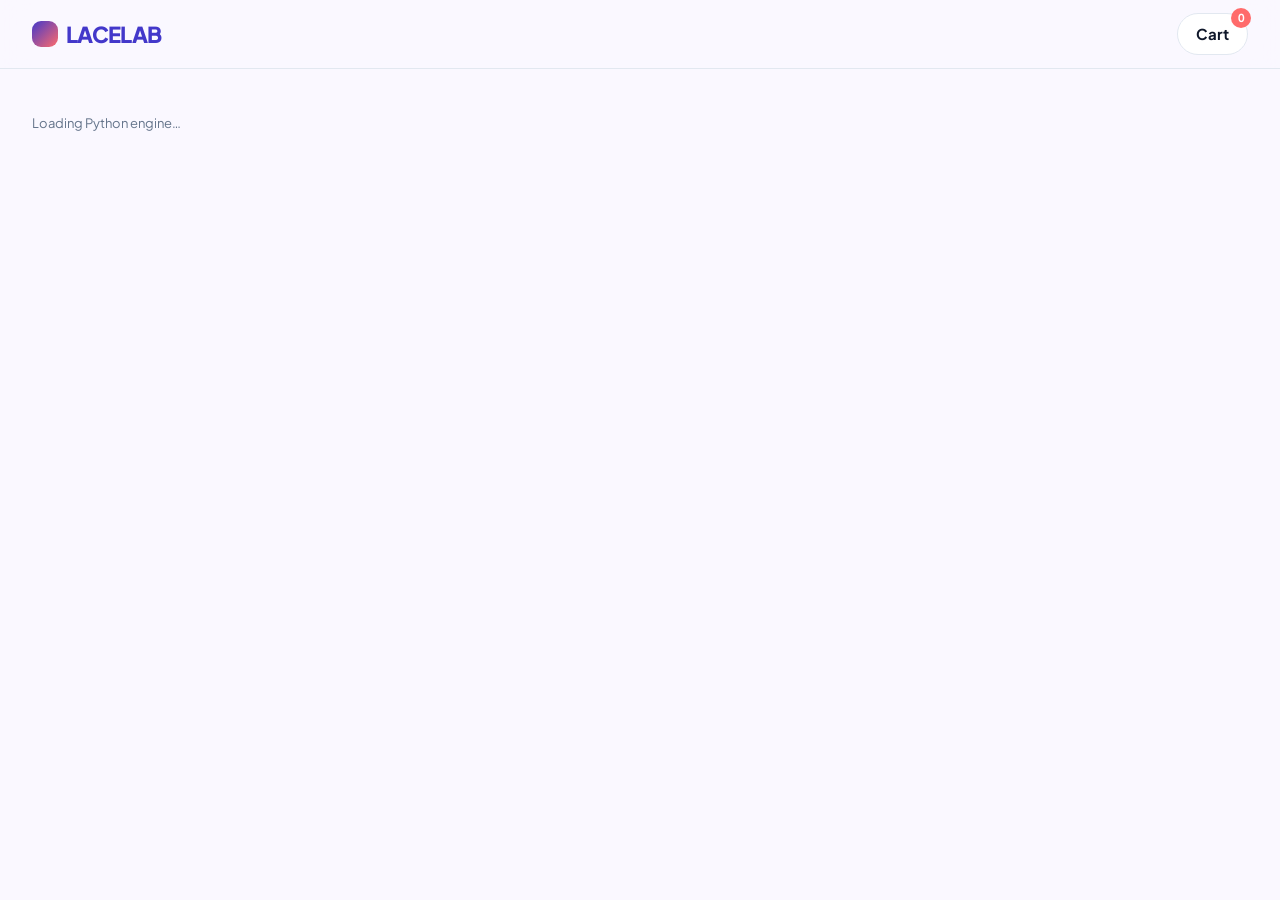
<file: index.html>
<!DOCTYPE html>
<html lang="en">
<head>
<meta charset="utf-8">
<meta name="viewport" content="width=device-width, initial-scale=1">
<title>LaceLab — Home</title>
<link href="https://fonts.googleapis.com/css2?family=Plus+Jakarta+Sans:wght@400;500;600;700;800&display=swap" rel="stylesheet">
<link rel="stylesheet" href="https://pyscript.net/releases/2024.11.1/core.css">
<script type="module" src="https://pyscript.net/releases/2024.11.1/core.js"></script>
<link rel="stylesheet" href="style.css">
</head>
<body>
<header><div class="bar">
  <div class="logo" data-act="go" data-v="home"><i></i>LACELAB</div>
  <nav id="nav"></nav>
  <span id="acct" style="display:flex;gap:8px;align-items:center"></span>
  <button class="cartb" data-act="go" data-v="cart">Cart <b id="cc">0</b></button>
</div></header>
<main id="app"><p class="mut">Loading Python engine…</p></main>
<div id="layer"></div>
<script type="py">
# ===== SHARED (identical on every page: data, art, pricing, accounts, header, events) =====
from pyscript import document as doc, window
from pyodide.ffi import create_proxy
import json, math

# ---------- DATA ----------
CATS = ["All", "University", "Corporate", "Y2K", "Anime", "Heavy Duty"]
PRODUCTS = [
 dict(id=1, n="Ateneo Blue Eagles Classic Satin", c="University", p=159, o=180, r=4.9, rv=342, b="Hot Seller", a="#1e40af", z="#e2e8f0", t="ATENEO • BLUE EAGLES"),
 dict(id=2, n="Retro Y2K Star Patterned Lanyard", c="Y2K", p=139, o=0, r=4.8, rv=188, b="New", a="#c4b5fd", z="#f472b6", t="★ STAR GIRL ★ 2000"),
 dict(id=3, n="Corporate Luxe Matte Black", c="Corporate", p=189, o=220, r=5.0, rv=512, b="Bulk Favorite", a="#171717", z="#fbbf24", t="STAFF • ACCESS"),
 dict(id=4, n="Anime Pixel Cloud Pastel Gradient", c="Anime", p=149, o=0, r=4.9, rv=276, b="", a="#93c5fd", z="#f9a8d4", t="PIXEL CLOUD"),
 dict(id=5, n="Matcha Floral Botanical ID Lace", c="Y2K", p=135, o=0, r=4.7, rv=94, b="", a="#86a789", z="#f5f5dc", t="matcha mornings"),
 dict(id=6, n="Reflective Cyberpunk Neon Lanyard", c="Heavy Duty", p=195, o=0, r=4.9, rv=410, b="Reflective", a="#0f172a", z="#22d3ee", t="CYBER // NEON"),
 dict(id=7, n="UP Oblation Classic", c="University", p=149, o=165, r=4.9, rv=2100, b="10% OFF", a="#7f1d1d", z="#15803d", t="UP DILIMAN • ISKO"),
 dict(id=8, n="UST Glowing Gold Lace", c="University", p=149, o=165, r=4.9, rv=1800, b="10% OFF", a="#facc15", z="#171717", t="UST • TIGERS"),
 dict(id=9, n="Cyberpunk Holographic", c="Y2K", p=180, o=0, r=5.0, rv=890, b="Hot", a="#7c3aed", z="#22d3ee", t="HOLO ✦ HOLO"),
 dict(id=10, n="Gamer Guild Heavy Woven", c="Heavy Duty", p=170, o=0, r=4.8, rv=233, b="", a="#ea580c", z="#171717", t="LEVEL 99 • PLAYER ONE"),
 dict(id=11, n="Sakura Anime Convention Pass", c="Anime", p=155, o=0, r=4.9, rv=301, b="New", a="#fda4af", z="#fff", t="サクラ • COSPLAY"),
 dict(id=12, n="Event Crew Sunshine Lace", c="Corporate", p=129, o=145, r=4.6, rv=120, b="Bulk Favorite", a="#fbbf24", z="#4338ca", t="EVENT CREW"),
]
WIDTHS = {19: ("3/4\"", "19mm Compact", 140), 25: ("1.0\"", "25mm Standard", 165), 30: ("1.2\"", "30mm Bold", 190)}
TEX = {"satin": ("Ultra-Smooth Satin", "Silky, high-gloss", 0), "woven": ("Durable Woven", "Heavy-duty daily", 0),
       "holo": ("Holographic", "Rainbow flash", 25), "eco": ("Recycled Cotton", "Eco-friendly", 0)}
COLORS = {"Midnight Indigo": "#4338ca", "Cherry Blossom": "#ff6b6b", "Forest Green": "#059669",
          "Sunshine Yellow": "#fbbf24", "Jet Black": "#171717", "Electric Violet": "#7c3aed"}
CLIPS = {"trigger": ("Trigger Snap", "Swivel hook", 0), "bulldog": ("Matte Bulldog", "Zero-twist bite", 0)}
HOLD = {"none": ("None", 0), "acrylic": ("Clear Acrylic", 35), "magnetic": ("Mag-Silicone", 45)}
FONTS = {"athletic": ("Athletic Bold", "800 italic", "Impact,sans-serif"), "clean": ("Clean Modern", "600", "Plus Jakarta Sans,sans-serif"),
         "script": ("Aesthetic Script", "400 italic", "Georgia,serif")}
PROMOS = {"STUDENT10": 0.10, "LACELAB20": 0.20}

S = dict(view="home", cat="All", q="", sort="best", cart=[], promo="", pay="GCash", fav=set(),
         d=dict(w=25, tex="satin", col="Midnight Indigo", text="DE LA SALLE UNIVERSITY • BS CS", font="athletic",
                clip="trigger", brk=True, det=False, hold="acrylic", qty=1))

def peso(x): return "₱{:,.2f}".format(x)
def esc(s): return str(s).replace("&", "&amp;").replace("<", "&lt;").replace(">", "&gt;").replace('"', "&quot;")

# ---------- LANYARD ART (SVG) ----------
def lace(c1, c2, text, width=25, tex="satin", font="athletic", brk=False, hold="none", big=True, uid="x"):
    w = 30 + (width - 19) * 1.6
    fnt = FONTS[font]
    pat = ""
    if tex == "holo":
        fill = f'<linearGradient id="h{uid}" x1="0" y1="0" x2="1" y2="1"><stop offset="0" stop-color="#f0abfc"/><stop offset=".35" stop-color="#67e8f9"/><stop offset=".7" stop-color="#fde68a"/><stop offset="1" stop-color="#f0abfc"/></linearGradient>'
        base = f"url(#h{uid})"
    else:
        fill = ""; base = c1
    sheen = {"satin": .35, "holo": .25, "woven": .08, "eco": .05}[tex]
    weave = '<pattern id="w%s" width="6" height="6" patternUnits="userSpaceOnUse"><path d="M0 0L6 6M6 0L0 6" stroke="#000" stroke-opacity=".12"/></pattern>' % uid if tex in ("woven", "eco") else ""
    def strand(x, rot, label):
        t = ""
        if label:
            t = f'<text transform="rotate(90 {x} 260)" x="{x}" y="{260 + w*.12}" text-anchor="middle" font-size="{w*.46}" fill="{c2}" style="font:{fnt[1]} {w*.46}px {fnt[2]}" letter-spacing=".05em">{esc(text)[:32]}</text>'
        wv = f'<rect x="{x-w/2}" y="40" width="{w}" height="440" fill="url(#w{uid})"/>' if weave else ""
        return (f'<g transform="rotate({rot} 300 40)"><rect x="{x-w/2}" y="40" width="{w}" height="440" rx="2" fill="{base}"/>{wv}'
                f'<rect x="{x-w/2+3}" y="40" width="3" height="440" fill="#fff" opacity="{sheen}"/>'
                f'<rect x="{x-w/2}" y="64" width="{w}" height="3" fill="{c2}" opacity=".8"/>{t}</g>')
    brkc = '<rect x="283" y="486" width="34" height="14" rx="7" fill="#ef4444"/>' if brk else ""
    bh = ""
    if hold != "none":
        hc = "rgba(255,255,255,.55)" if hold == "acrylic" else "#334155"
        bh = f'<rect x="250" y="580" width="100" height="130" rx="12" fill="{hc}" stroke="#94a3b8" stroke-width="2"/><rect x="262" y="606" width="76" height="86" rx="6" fill="#fff"/><circle cx="300" cy="630" r="12" fill="#cbd5e1"/><rect x="274" y="652" width="52" height="6" rx="3" fill="#cbd5e1"/><rect x="282" y="666" width="36" height="6" rx="3" fill="#e2e8f0"/><rect x="285" y="586" width="30" height="8" rx="4" fill="#475569"/>'
    h = 720 if big else 520
    return (f'<svg viewBox="0 0 600 {h}" xmlns="http://www.w3.org/2000/svg" role="img" aria-label="Lanyard preview" style="width:100%;height:100%;max-height:100%">'
            f'<defs>{fill}{weave}</defs><ellipse cx="300" cy="{h-18}" rx="90" ry="8" fill="#0f172a" opacity=".1"/>'
            f'{strand(300-w*.9, 4, True)}{strand(300+w*.9, -4, False)}'
            f'<rect x="{300-w*1.7}" y="448" width="{w*3.4}" height="14" rx="4" fill="#cbd5e1" stroke="#94a3b8"/>{brkc}'
            f'<path d="M300 500 v38 M284 538 h32 v22 a16 16 0 0 1 -32 0z" fill="none" stroke="#64748b" stroke-width="5" stroke-linecap="round"/>{bh if big else ""}</svg>')

# ---------- PRICING ----------
def unit(d):
    u = WIDTHS[d["w"]][2] + TEX[d["tex"]][2] + HOLD[d["hold"]][1] + (15 if d["brk"] else 0) + (20 if d["det"] else 0)
    return u
def disc(q): return 0.30 if q >= 20 else 0.15 if q >= 5 else 0.0
def cart_count(): return sum(i["qty"] for i in S["cart"])
def subtotal(): return sum(i["price"] * i["qty"] for i in S["cart"])

def toast(msg):
    t = doc.createElement("div"); t.className = "toast"; t.textContent = msg
    doc.body.appendChild(t)
    window.setTimeout(create_proxy(lambda *a: t.remove()), 1800)

def add_ready(pid):
    p = next(x for x in PRODUCTS if x["id"] == pid)
    for i in S["cart"]:
        if i.get("pid") == pid:
            i["qty"] += 1; break
    else:
        S["cart"].append(dict(k=f"p{pid}", pid=pid, name=p["n"], desc=f'{p["c"]} • ready-to-wear', price=p["p"], qty=1, a=p["a"], z=p["z"], t=p["t"], tex="satin", w=25, font="clean"))
    toast("Added to cart ✓"); refresh_nav()

def add_custom():
    d = S["d"]; k = json.dumps(d, sort_keys=True)
    q = d["qty"]; price = round(unit(d) * (1 - disc(q)), 2)
    clip = "Breakaway" if d["brk"] else CLIPS[d["clip"]][0]
    S["cart"].append(dict(k=k, name="Custom Studio Lanyard", desc=f'{WIDTHS[d["w"]][0]} {TEX[d["tex"]][0]}, {d["col"]}, {clip}' + (", Detachable" if d["det"] else "") + (f', {HOLD[d["hold"]][0]} holder' if d["hold"] != "none" else ""),
        price=price, qty=q, a=COLORS[d["col"]], z="#ffffff", t=d["text"], tex=d["tex"], w=d["w"], font=d["font"], brk=d["brk"], hold=d["hold"]))
    toast(f"{q} custom lace(s) added ✓"); refresh_nav()

# ---------- ACCOUNTS (demo: stored in this browser's localStorage) ----------
import hashlib, re
def _ls(k):
    try: return window.localStorage.getItem(k)
    except Exception: return None
def _save(k, v):
    try: window.localStorage.setItem(k, v)
    except Exception: pass
def users():
    try: return json.loads(_ls("ll_users") or "{}")
    except Exception: return {}
def hp(email, pw): return hashlib.sha256(("lacelab:" + email + pw).encode()).hexdigest()

S.update(user=None, err="", email="", nm="", nxt="index.html")
_se = _ls("ll_session")
if _se and _se in users(): S["user"] = dict(name=users()[_se]["name"], email=_se)

def greet():
    return f'<p style="margin:0 0 10px;font-weight:600">Mabuhay, {esc(S["user"]["name"])}! ✨</p>' if S["user"] else ""

def do_auth(mode):
    el = lambda i: doc.getElementById(i)
    email = el("au-email").value.strip().lower(); pw = el("au-pw").value
    S["email"] = email; S["err"] = ""
    if mode == "signup": S["nm"] = el("au-name").value.strip()
    U = users()
    if not re.match(r"^[^@\s]+@[^@\s]+\.[^@\s]+$", email): S["err"] = "Enter a valid email address."
    elif len(pw) < 6: S["err"] = "Password must be at least 6 characters."
    elif mode == "signup":
        if not S["nm"]: S["err"] = "Tell us your name."
        elif pw != el("au-pw2").value: S["err"] = "Passwords don't match."
        elif email in U: S["err"] = "That email already has an account. Try logging in."
        else:
            U[email] = dict(name=S["nm"], h=hp(email, pw)); _save("ll_users", json.dumps(U))
    elif email not in U or U[email]["h"] != hp(email, pw):
        S["err"] = "Email or password is incorrect."
    if S["err"]: return False
    S["user"] = dict(name=U[email]["name"], email=email); _save("ll_session", email)
    nx = S["nxt"]; S["nxt"] = "index.html"; S["email"] = ""; S["nm"] = ""; save_state(); goto(nx)
    toast("Welcome, " + S["user"]["name"].split()[0] + "! ✓")
    return True


# ---------- FLOW ENGINE: pages, saved state, shared events ----------
PAGES = dict(home="index.html", catalog="catalog.html", studio="customizer.html", cart="cart.html", login="login.html", signup="signup.html")
def goto(v):
    window.location.href = "/LaceLab/" + PAGES.get(v, v)
KEEP = ("cart", "promo", "pay", "d", "cat", "nxt", "err")
def save_state():
    o = {k: S[k] for k in KEEP}; o["fav"] = sorted(S["fav"]); _save("ll_state", json.dumps(o))
def load_state():
    try:
        o = json.loads(_ls("ll_state") or "{}")
        S.update({k: o[k] for k in KEEP if k in o}); S["fav"] = set(o.get("fav", []))
    except Exception: pass
load_state()
_view = [None]; ACTIONS = {}; INPUTS = []
def card(p):
    old = f'<span class="old">₱{p["o"]}</span>' if p["o"] else ""
    bd = f'<span class="badge">{p["b"]}</span>' if p["b"] else ""
    fav = "♥" if p["id"] in S["fav"] else "♡"
    return f'''<div class="card pc"><div class="stage">{bd}<button data-act="fav" data-id="{p["id"]}" aria-label="Favorite" style="position:absolute;top:8px;right:12px;font-size:22px;color:var(--coral);z-index:2">{fav}</button>{lace(p["a"], p["z"], p["t"], 25, "satin", "clean", big=False, uid="c%d" % p["id"])}</div>
    <div style="padding:12px 6px 4px"><div class="mut">★ {p["r"]} ({p["rv"]:,})</div><div style="font-weight:700;margin:2px 0 10px;min-height:44px">{esc(p["n"])}</div>
    <div class="row"><div><span class="price">₱{p["p"]}</span>{old}</div><button class="btn ind" style="padding:8px 14px" data-act="add" data-id="{p["id"]}">+ Add</button></div></div></div>'''

NAMES = dict(home="Home", studio="Customizer", catalog="Catalog", cart="Cart")

def refresh_nav():
    save_state()
    doc.getElementById("nav").innerHTML = "".join(f'<button class="{"on" if k==S["view"] else ""}" data-act="go" data-v="{k}">{v}</button>' for k, v in NAMES.items() if k != "cart")
    doc.getElementById("cc").textContent = str(cart_count())
    u = S["user"]
    doc.getElementById("acct").innerHTML = (f'<span class="mut" style="font-weight:600">Hi, {esc(u["name"].split()[0])}</span><button class="btn ghost" style="padding:8px 16px" data-act="logout">Log out</button>' if u
        else '<button class="btn ghost" style="padding:8px 16px" data-act="go" data-v="login">Log in</button><button class="btn ind" style="padding:8px 16px" data-act="go" data-v="signup">Sign up</button>')

def render(keep_focus=None):
    doc.getElementById("app").innerHTML = _view[0]()
    refresh_nav()
    if keep_focus:
        el = doc.getElementById(keep_focus)
        if el: 
            el.focus(); n = len(el.value); el.setSelectionRange(n, n)

def modal(html):
    doc.getElementById("layer").innerHTML = f'<div class="modal" data-act="close"><div>{html}</div></div>'


# ---------- SHARED EVENTS ----------
def _go(el, v, e): S["err"] = ""; save_state(); goto(v); return False
def _add(el, v, e): add_ready(int(el.dataset.id)); return False
def _fav(el, v, e): S["fav"] ^= {int(el.dataset.id)}
def _logout(el, v, e): S["user"] = None; _save("ll_session", ""); save_state(); goto("home"); return False
def _auth(el, v, e): do_auth(v)
def _close(el, v, e):
    if e.target is el or el.tagName == "BUTTON": doc.getElementById("layer").innerHTML = ""
    return False
ACTIONS.update(go=_go, add=_add, fav=_fav, logout=_logout, auth=_auth, close=_close)
def on_click(e):
    el = e.target.closest("[data-act]")
    if not el: return
    fn = ACTIONS.get(el.dataset.act)
    if fn and fn(el, el.getAttribute("data-v"), e) is not False: render()
def on_input(e):
    for f in INPUTS: f(e)
def start(name, fn):
    S["view"] = name; _view[0] = fn
    for ev, h in (("click", on_click), ("input", on_input), ("change", on_input)): doc.addEventListener(ev, create_proxy(h))
    render()

# ===== THIS PAGE: Home =====
def v_home():
    d = S["d"]
    chips = "".join(f'<button class="chip {"on" if c==S["cat"] else ""}" data-act="cat" data-v="{c}" data-go="catalog">{c}</button>' for c in CATS)
    rev = [("Bea Nicole S.", "UST Artlets Council", "The satin finish is so soft around the neck, walang kati even on 8am–7pm days."),
           ("Kenji M.", "DevCon Summit Manila", "Ordered 350 pcs for our convention. Shipped in 4 days and the breakaway upgrade was a hit.")]
    revh = "".join(f'<div class="card" style="padding:24px"><div style="color:var(--coral)">★★★★★</div><p style="font-style:italic">“{t}”</p><b>{n}</b> <span class="mut">{o}</span></div>' for n, o, t in rev)
    return f'''<section class="hero"><div><span class="tag">⚡ 1-Day Rush Available</span>{greet()}<h1>Design your custom lace in minutes.</h1>
    <p>No minimum order. Ultra HD sublimation print from ₱120 each. Try the live preview — it's the real thing.</p>
    <div style="margin-top:24px;display:flex;gap:12px"><button class="btn coral" data-act="go" data-v="studio">Start customizing</button><button class="btn" style="background:rgba(255,255,255,.15)" data-act="go" data-v="catalog">Browse ready laces</button></div></div>
    <div class="stage" style="height:380px">{lace(COLORS[d["col"]], "#fff", d["text"], d["w"], d["tex"], d["font"], d["brk"], "none", False, "hero")}</div></section>
    <section class="sec"><div class="row" style="margin-bottom:16px"><h2>Trending ready-to-wear</h2><button class="btn ghost" data-act="go" data-v="catalog">See all</button></div>
    <div style="margin-bottom:20px">{chips}</div><div class="grid">{"".join(card(p) for p in PRODUCTS[6:10])}</div></section>
    <section class="sec card" style="padding:32px;display:flex;justify-content:space-between;align-items:center;background:var(--soft)"><div><span class="tag" style="background:var(--ind)">BULK SAVINGS · UP TO 40% OFF</span><h2>Ordering for an org or batch?</h2><p class="mut">Rates from 20+ pcs with free digital proofing and layout help.</p></div><button class="btn ind" data-act="batch">Inquire batch rates</button></section>
    <section class="sec"><h2 style="margin-bottom:16px">Trusted by 15,000+ Pinoy students &amp; orgs</h2><div style="display:grid;grid-template-columns:1fr 1fr;gap:24px">{revh}</div></section>'''


def _cat(el, v, e):
    S["cat"] = v
    if el.dataset.go: save_state(); goto(el.dataset.go); return False
def _batch(el, v, e):
    modal('<h2>Batch inquiry sent 📨</h2><p class="mut">Our team will send a free digital proof and a wholesale tier list within a day.</p><button class="btn ind" data-act="close">Great</button>'); return False
ACTIONS.update(cat=_cat, batch=_batch)
start("home", v_home)

</script>
</body>
</html>
</file>
<file: style.css>
:root{--ind:#4338ca;--ind-d:#2a14b4;--coral:#ff6b6b;--tan:#f97316;--bg:#faf8ff;--card:#fff;--line:#e2e8f0;--ink:#0f172a;--mut:#64748b;--soft:#f2f3ff;--sh1:0 4px 14px -2px rgba(15,23,42,.05),0 2px 6px -1px rgba(15,23,42,.03);--sh2:0 10px 25px -4px rgba(67,56,202,.14),0 4px 10px -2px rgba(67,56,202,.06)}
*{box-sizing:border-box}
body{margin:0;font:400 15px/1.5 'Plus Jakarta Sans',system-ui,sans-serif;background:var(--bg);color:var(--ink);font-variant-numeric:tabular-nums}
button{font:inherit;cursor:pointer;border:0;background:none;color:inherit}
input{font:inherit}
:focus-visible{outline:2px solid var(--ind);outline-offset:2px}
header{position:sticky;top:0;z-index:20;background:rgba(250,248,255,.88);backdrop-filter:blur(14px);border-bottom:1px solid var(--line)}
.bar{max-width:1280px;margin:auto;padding:0 32px;height:68px;display:flex;align-items:center;gap:32px}
.logo{font-weight:800;font-size:22px;letter-spacing:-.03em;color:var(--ind);display:flex;align-items:center;gap:8px;cursor:pointer}
.logo i{width:26px;height:26px;border-radius:9px;background:linear-gradient(135deg,var(--ind),var(--coral));display:inline-block}
nav{display:flex;gap:4px;flex:1}
nav button{padding:8px 18px;border-radius:99px;font-weight:600;color:var(--mut)}
nav button:hover{background:var(--soft)}
nav button.on{background:var(--ind);color:#fff}
.cartb{position:relative;padding:9px 18px;border-radius:99px;background:var(--card);border:1.5px solid var(--line);font-weight:700}
.cartb b{position:absolute;top:-6px;right:-4px;min-width:20px;height:20px;border-radius:99px;background:var(--coral);color:#fff;font-size:11px;display:grid;place-items:center}
main{max-width:1280px;margin:auto;padding:32px}
h1,h2,h3{letter-spacing:-.02em;margin:0}
h1{font-size:48px;line-height:56px;font-weight:800;letter-spacing:-.03em}
h2{font-size:28px;font-weight:700}
.btn{display:inline-flex;align-items:center;gap:8px;padding:12px 24px;border-radius:99px;font-weight:700;transition:transform .1s,box-shadow .2s}
.btn:active{transform:scale(.97)}
.coral{background:var(--coral);color:#fff;box-shadow:0 6px 16px -4px rgba(255,107,107,.6)}
.ind{background:var(--ind);color:#fff}
.ghost{background:#fff;border:1.5px solid var(--line)}.ghost:hover{background:#f1f5f9}
.chip{padding:8px 16px;border-radius:99px;background:var(--soft);font-weight:600;color:var(--mut);margin-right:8px;white-space:nowrap}
.chip.on{background:var(--ind);color:#fff}
.card{background:var(--card);border:1px solid var(--line);border-radius:24px;box-shadow:var(--sh1)}
.hero{display:grid;grid-template-columns:7fr 5fr;gap:32px;align-items:center;background:linear-gradient(135deg,var(--ind),var(--ind-d));color:#fff;border-radius:32px;padding:48px;overflow:hidden}
.hero p{color:#c1beff;font-size:17px;max-width:480px}
.tag{display:inline-block;padding:4px 12px;border-radius:99px;background:var(--coral);font-size:12px;font-weight:700;margin-bottom:14px}
.stage{background:#f8fafc;border-radius:24px;background-image:linear-gradient(var(--line) 1px,transparent 1px),linear-gradient(90deg,var(--line) 1px,transparent 1px);background-size:32px 32px;display:grid;place-items:center;position:relative}
.hero .stage{background-color:rgba(255,255,255,.1);background-image:none;min-height:320px}
.grid{display:grid;grid-template-columns:repeat(4,1fr);gap:24px}
.pc{padding:12px;transition:box-shadow .2s,transform .2s}.pc:hover{box-shadow:var(--sh2);transform:translateY(-3px)}
.pc .stage{height:200px;overflow:hidden}
.badge{position:absolute;top:10px;left:10px;padding:2px 10px;border-radius:99px;background:var(--coral);color:#fff;font-size:11px;font-weight:700}
.price{font-weight:800;font-size:20px;color:var(--ind);letter-spacing:-.02em}
.old{color:#94a3b8;text-decoration:line-through;font-size:13px;margin-left:6px}
.row{display:flex;align-items:center;justify-content:space-between;gap:12px}
.mut{color:var(--mut);font-size:13px}
.sec{margin-top:56px}
.studio{display:grid;grid-template-columns:7fr 5fr;gap:32px;align-items:start}
.studio .stage{height:640px;position:sticky;top:92px}
.opts{display:flex;flex-direction:column;gap:22px}
.opts h3{font-size:16px;margin-bottom:10px}
.tiles{display:grid;grid-template-columns:repeat(auto-fit,minmax(130px,1fr));gap:10px}
.tile{text-align:left;padding:12px 14px;border-radius:16px;background:#fff;border:1px solid var(--line);transition:box-shadow .2s}
.tile:hover{box-shadow:var(--sh2)}
.tile.on{border:2px solid var(--ind);box-shadow:0 0 0 4px rgba(67,56,202,.12);padding:11px 13px}
.tile b{display:block}
.sw{width:44px;height:44px;border-radius:50%;border:3px solid #fff;box-shadow:0 0 0 1px var(--line);margin-right:8px}
.sw.on{box-shadow:0 0 0 3px var(--ind)}
.txt{width:100%;padding:12px 16px;border-radius:16px;border:1.5px solid var(--line);background:#fff}
.dock{position:sticky;bottom:16px;padding:16px 20px;display:flex;justify-content:space-between;align-items:center;box-shadow:0 20px 35px -8px rgba(15,23,42,.18)}
.qty{display:inline-flex;align-items:center;gap:12px;background:var(--soft);border-radius:99px;padding:4px}
.qty button{width:30px;height:30px;border-radius:50%;background:#fff;font-weight:800;box-shadow:var(--sh1)}
.cart{display:grid;grid-template-columns:7fr 5fr;gap:32px;align-items:start}
.item{display:grid;grid-template-columns:130px 1fr auto;gap:16px;padding:14px;align-items:center;margin-bottom:14px}
.item .stage{height:90px;border-radius:16px;overflow:hidden}
.item .stage svg{height:100%}
.bar2{height:8px;border-radius:99px;background:var(--line);overflow:hidden}.bar2 i{display:block;height:100%;background:linear-gradient(90deg,var(--ind),var(--coral));transition:width .3s}
.sum{padding:24px;position:sticky;top:92px}
.sum .row{margin:10px 0}
.pay{display:flex;gap:10px;align-items:center;padding:10px 14px;border:1px solid var(--line);border-radius:16px;margin-bottom:8px;cursor:pointer}
.pay:has(input:checked){border:2px solid var(--ind);padding:9px 13px}
.modal{position:fixed;inset:0;background:rgba(15,23,42,.5);display:grid;place-items:center;z-index:50}
.modal>div{background:#fff;border-radius:32px;padding:40px;max-width:420px;text-align:center;box-shadow:0 20px 35px -8px rgba(15,23,42,.3)}
.toast{position:fixed;bottom:28px;left:50%;transform:translateX(-50%);background:var(--ink);color:#fff;padding:12px 22px;border-radius:99px;font-weight:600;z-index:60}
.hide{display:none}
.auth{display:grid;grid-template-columns:1fr 1fr;gap:32px;align-items:stretch;min-height:600px}
.auth .art{border-radius:32px;background:linear-gradient(135deg,var(--ind),var(--ind-d));color:#fff;padding:40px;display:flex;flex-direction:column;justify-content:space-between;overflow:hidden}
.auth .art svg{height:360px;align-self:center}
.auth form,.auth .fm{padding:40px;display:flex;flex-direction:column;gap:6px;justify-content:center}
.auth label{font-weight:600;margin-top:10px}
@media(max-width:900px){.auth{grid-template-columns:1fr}.auth .art{display:none}.hero,.studio,.cart{grid-template-columns:1fr}.grid{grid-template-columns:repeat(2,1fr)}.studio .stage{position:static;height:420px}h1{font-size:34px;line-height:40px}.bar{gap:12px;padding:0 16px}main{padding:16px}.hero{padding:28px}}
@media(prefers-reduced-motion:reduce){*{transition:none!important}}
</file>
<file: css/style.css>
:root{--ind:#4338ca;--ind-d:#2a14b4;--coral:#ff6b6b;--tan:#f97316;--bg:#faf8ff;--card:#fff;--line:#e2e8f0;--ink:#0f172a;--mut:#64748b;--soft:#f2f3ff;--sh1:0 4px 14px -2px rgba(15,23,42,.05),0 2px 6px -1px rgba(15,23,42,.03);--sh2:0 10px 25px -4px rgba(67,56,202,.14),0 4px 10px -2px rgba(67,56,202,.06)}
*{box-sizing:border-box}
body{margin:0;font:400 15px/1.5 'Plus Jakarta Sans',system-ui,sans-serif;background:var(--bg);color:var(--ink);font-variant-numeric:tabular-nums}
button{font:inherit;cursor:pointer;border:0;background:none;color:inherit}
input{font:inherit}
:focus-visible{outline:2px solid var(--ind);outline-offset:2px}
header{position:sticky;top:0;z-index:20;background:rgba(250,248,255,.88);backdrop-filter:blur(14px);border-bottom:1px solid var(--line)}
.bar{max-width:1280px;margin:auto;padding:0 32px;height:68px;display:flex;align-items:center;gap:32px}
.logo{font-weight:800;font-size:22px;letter-spacing:-.03em;color:var(--ind);display:flex;align-items:center;gap:8px;cursor:pointer}
.logo i{width:26px;height:26px;border-radius:9px;background:linear-gradient(135deg,var(--ind),var(--coral));display:inline-block}
nav{display:flex;gap:4px;flex:1}
nav button{padding:8px 18px;border-radius:99px;font-weight:600;color:var(--mut)}
nav button:hover{background:var(--soft)}
nav button.on{background:var(--ind);color:#fff}
.cartb{position:relative;padding:9px 18px;border-radius:99px;background:var(--card);border:1.5px solid var(--line);font-weight:700}
.cartb b{position:absolute;top:-6px;right:-4px;min-width:20px;height:20px;border-radius:99px;background:var(--coral);color:#fff;font-size:11px;display:grid;place-items:center}
main{max-width:1280px;margin:auto;padding:32px}
h1,h2,h3{letter-spacing:-.02em;margin:0}
h1{font-size:48px;line-height:56px;font-weight:800;letter-spacing:-.03em}
h2{font-size:28px;font-weight:700}
.btn{display:inline-flex;align-items:center;gap:8px;padding:12px 24px;border-radius:99px;font-weight:700;transition:transform .1s,box-shadow .2s}
.btn:active{transform:scale(.97)}
.coral{background:var(--coral);color:#fff;box-shadow:0 6px 16px -4px rgba(255,107,107,.6)}
.ind{background:var(--ind);color:#fff}
.ghost{background:#fff;border:1.5px solid var(--line)}.ghost:hover{background:#f1f5f9}
.chip{padding:8px 16px;border-radius:99px;background:var(--soft);font-weight:600;color:var(--mut);margin-right:8px;white-space:nowrap}
.chip.on{background:var(--ind);color:#fff}
.card{background:var(--card);border:1px solid var(--line);border-radius:24px;box-shadow:var(--sh1)}
.hero{display:grid;grid-template-columns:7fr 5fr;gap:32px;align-items:center;background:linear-gradient(135deg,var(--ind),var(--ind-d));color:#fff;border-radius:32px;padding:48px;overflow:hidden}
.hero p{color:#c1beff;font-size:17px;max-width:480px}
.tag{display:inline-block;padding:4px 12px;border-radius:99px;background:var(--coral);font-size:12px;font-weight:700;margin-bottom:14px}
.stage{background:#f8fafc;border-radius:24px;background-image:linear-gradient(var(--line) 1px,transparent 1px),linear-gradient(90deg,var(--line) 1px,transparent 1px);background-size:32px 32px;display:grid;place-items:center;position:relative}
.hero .stage{background-color:rgba(255,255,255,.1);background-image:none;min-height:320px}
.grid{display:grid;grid-template-columns:repeat(4,1fr);gap:24px}
.pc{padding:12px;transition:box-shadow .2s,transform .2s}.pc:hover{box-shadow:var(--sh2);transform:translateY(-3px)}
.pc .stage{height:200px;overflow:hidden}
.badge{position:absolute;top:10px;left:10px;padding:2px 10px;border-radius:99px;background:var(--coral);color:#fff;font-size:11px;font-weight:700}
.price{font-weight:800;font-size:20px;color:var(--ind);letter-spacing:-.02em}
.old{color:#94a3b8;text-decoration:line-through;font-size:13px;margin-left:6px}
.row{display:flex;align-items:center;justify-content:space-between;gap:12px}
.mut{color:var(--mut);font-size:13px}
.sec{margin-top:56px}
.studio{display:grid;grid-template-columns:7fr 5fr;gap:32px;align-items:start}
.studio .stage{height:640px;position:sticky;top:92px}
.opts{display:flex;flex-direction:column;gap:22px}
.opts h3{font-size:16px;margin-bottom:10px}
.tiles{display:grid;grid-template-columns:repeat(auto-fit,minmax(130px,1fr));gap:10px}
.tile{text-align:left;padding:12px 14px;border-radius:16px;background:#fff;border:1px solid var(--line);transition:box-shadow .2s}
.tile:hover{box-shadow:var(--sh2)}
.tile.on{border:2px solid var(--ind);box-shadow:0 0 0 4px rgba(67,56,202,.12);padding:11px 13px}
.tile b{display:block}
.sw{width:44px;height:44px;border-radius:50%;border:3px solid #fff;box-shadow:0 0 0 1px var(--line);margin-right:8px}
.sw.on{box-shadow:0 0 0 3px var(--ind)}
.txt{width:100%;padding:12px 16px;border-radius:16px;border:1.5px solid var(--line);background:#fff}
.dock{position:sticky;bottom:16px;padding:16px 20px;display:flex;justify-content:space-between;align-items:center;box-shadow:0 20px 35px -8px rgba(15,23,42,.18)}
.qty{display:inline-flex;align-items:center;gap:12px;background:var(--soft);border-radius:99px;padding:4px}
.qty button{width:30px;height:30px;border-radius:50%;background:#fff;font-weight:800;box-shadow:var(--sh1)}
.cart{display:grid;grid-template-columns:7fr 5fr;gap:32px;align-items:start}
.item{display:grid;grid-template-columns:130px 1fr auto;gap:16px;padding:14px;align-items:center;margin-bottom:14px}
.item .stage{height:90px;border-radius:16px;overflow:hidden}
.item .stage svg{height:100%}
.bar2{height:8px;border-radius:99px;background:var(--line);overflow:hidden}.bar2 i{display:block;height:100%;background:linear-gradient(90deg,var(--ind),var(--coral));transition:width .3s}
.sum{padding:24px;position:sticky;top:92px}
.sum .row{margin:10px 0}
.pay{display:flex;gap:10px;align-items:center;padding:10px 14px;border:1px solid var(--line);border-radius:16px;margin-bottom:8px;cursor:pointer}
.pay:has(input:checked){border:2px solid var(--ind);padding:9px 13px}
.modal{position:fixed;inset:0;background:rgba(15,23,42,.5);display:grid;place-items:center;z-index:50}
.modal>div{background:#fff;border-radius:32px;padding:40px;max-width:420px;text-align:center;box-shadow:0 20px 35px -8px rgba(15,23,42,.3)}
.toast{position:fixed;bottom:28px;left:50%;transform:translateX(-50%);background:var(--ink);color:#fff;padding:12px 22px;border-radius:99px;font-weight:600;z-index:60}
.hide{display:none}
.auth{display:grid;grid-template-columns:1fr 1fr;gap:32px;align-items:stretch;min-height:600px}
.auth .art{border-radius:32px;background:linear-gradient(135deg,var(--ind),var(--ind-d));color:#fff;padding:40px;display:flex;flex-direction:column;justify-content:space-between;overflow:hidden}
.auth .art svg{height:360px;align-self:center}
.auth form,.auth .fm{padding:40px;display:flex;flex-direction:column;gap:6px;justify-content:center}
.auth label{font-weight:600;margin-top:10px}
@media(max-width:900px){.auth{grid-template-columns:1fr}.auth .art{display:none}.hero,.studio,.cart{grid-template-columns:1fr}.grid{grid-template-columns:repeat(2,1fr)}.studio .stage{position:static;height:420px}h1{font-size:34px;line-height:40px}.bar{gap:12px;padding:0 16px}main{padding:16px}.hero{padding:28px}}
@media(prefers-reduced-motion:reduce){*{transition:none!important}}
</file>
